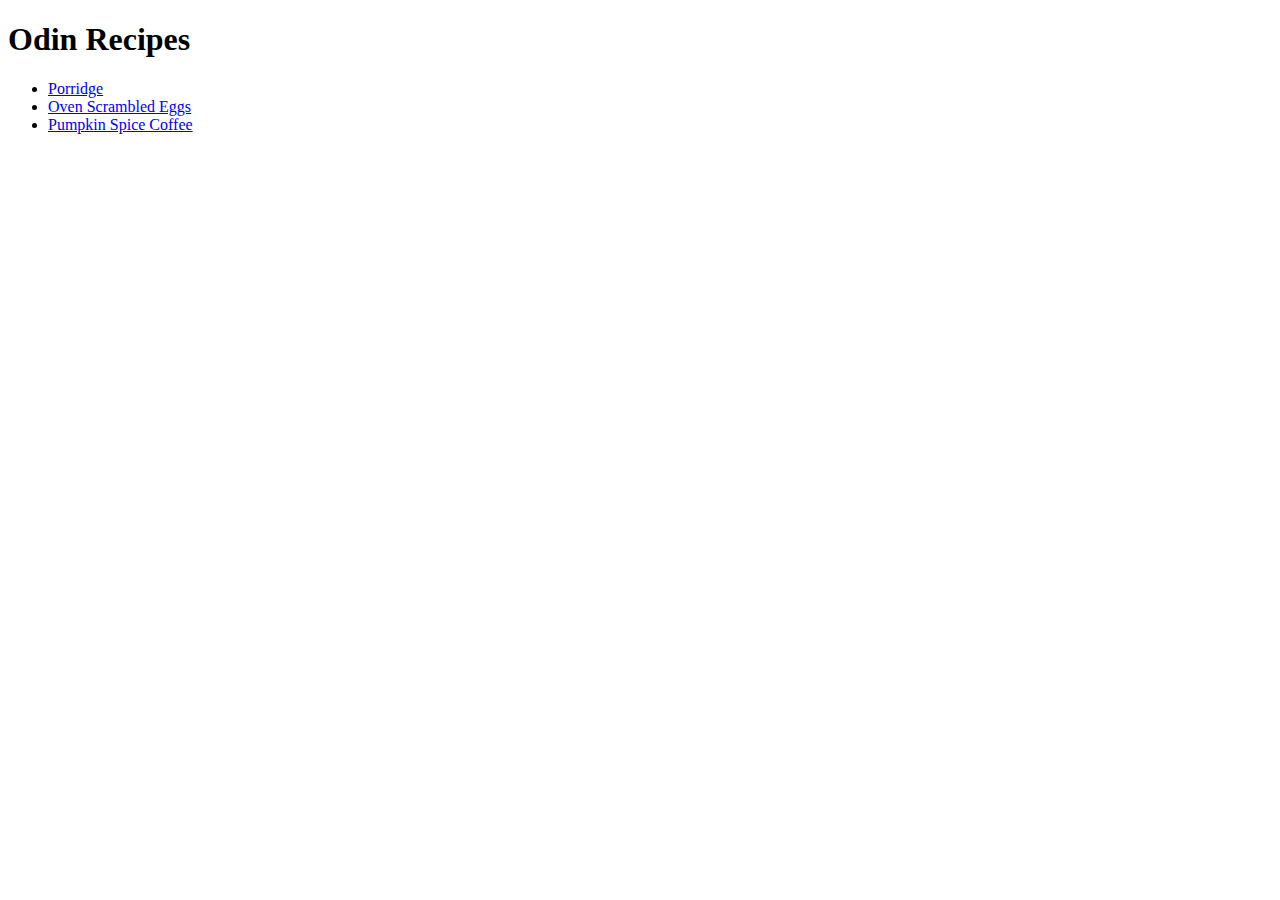
<file: index.html>
<!DOCTYPE html>
<html lang="en">
<head>
    <meta charset="UTF-8">
    <meta http-equiv="X-UA-Compatible" content="IE=edge">
    <meta name="viewport" content="width=device-width, initial-scale=1.0">
    <title>Document</title>
</head>
<body>
  <h1>Odin Recipes</h1> 
    <ul><li><a href="recipes/porridge.html">Porridge</a></li>
        <li><a href="recipes/ovenscrambledeggs.html">Oven Scrambled Eggs</a></li>  
        <li><a href="recipes/pumpkinspicecoffee.html">Pumpkin Spice Coffee</a></li>
    </ul>
</body>
</html>
</file>
